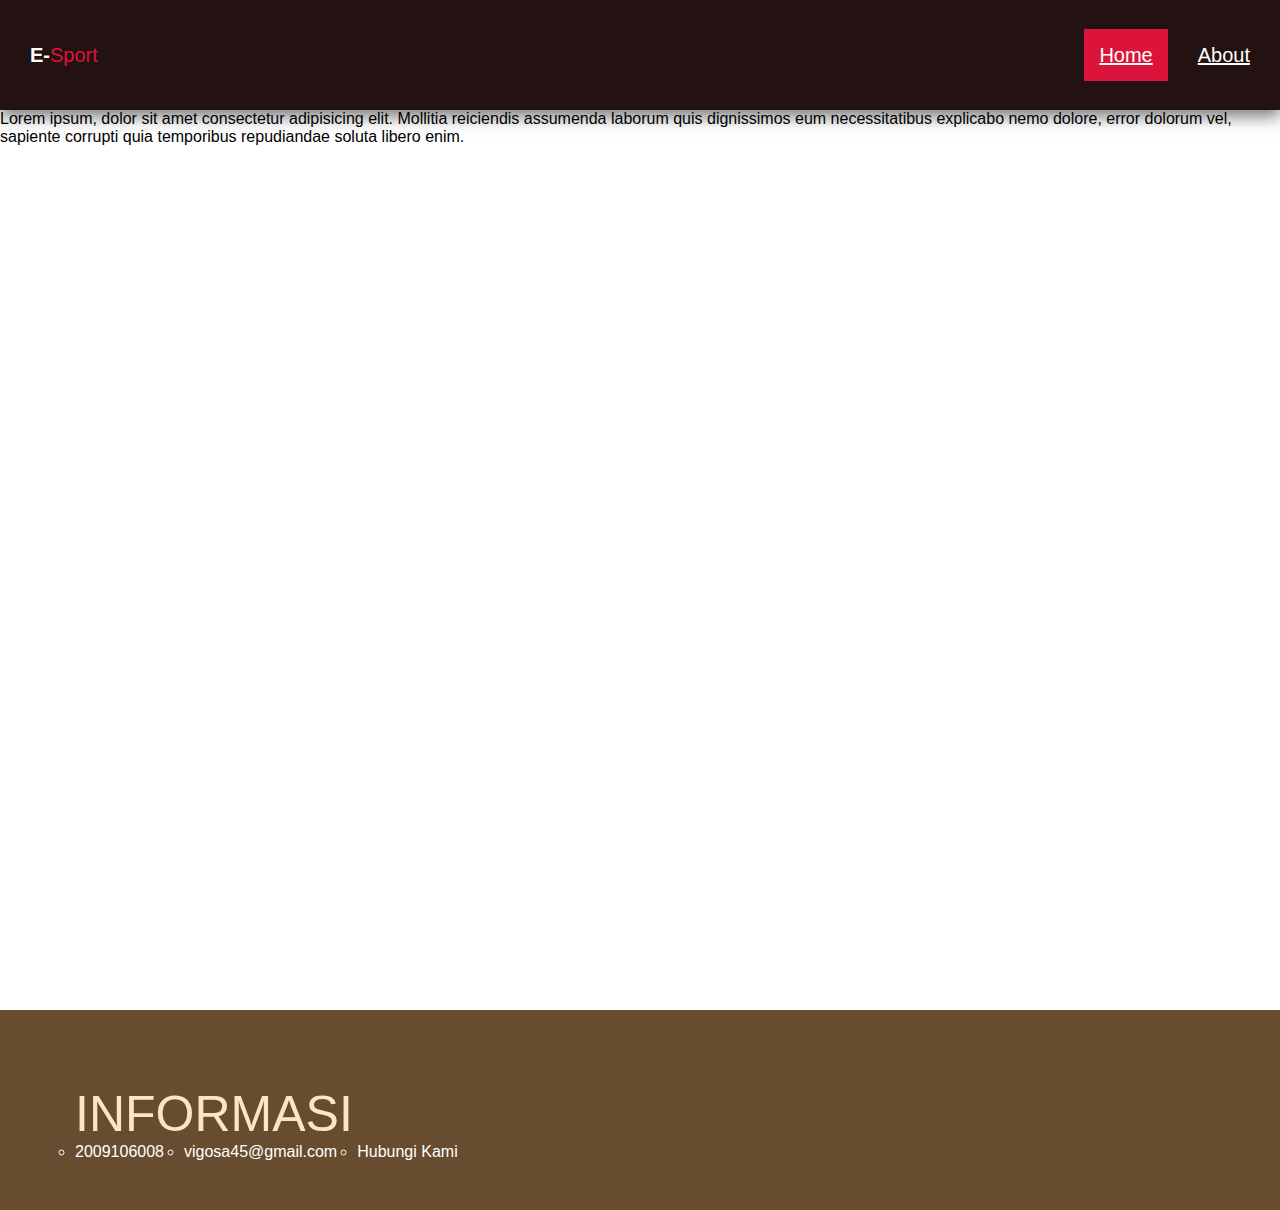
<file: Posttest2/index.html>
<!DOCTYPE html>
<html lang="en">
<head>
    <meta charset="UTF-8">
    <meta http-equiv="X-UA-Compatible" content="IE=edge">
    <meta name="viewport" content="width=device-width, initial-scale=1.0">
    <title>POST TEST 2</title>
    <link rel="stylesheet" href="stylesheet/style.css">
</head>
<body>
    <div class="header">
        <nav class="wrap">
            <div class="logo">
                <div class="firstname">e-</div>
                <div class="secondname">sport</div>
            </div>
            <ul class="nav">
                <li><a href="" class="active">home</a></li>
                <li><a href="">about</a></li>
            </ul>
        </nav>
    </div>
    
    <div class="main">
        <p>Lorem ipsum, dolor sit amet consectetur adipisicing elit. Mollitia reiciendis assumenda laborum quis dignissimos eum necessitatibus explicabo nemo dolore, error dolorum vel, sapiente corrupti quia temporibus repudiandae soluta libero enim.</p>
    </div>
    
    <div class="footer">
        <div class="footer1">INFORMASI</div>
        <div class="footer2">
          <ul">
            <li>2009106008</li>
            <li>vigosa45@gmail.com</li>
            <li>Hubungi Kami</li>
          </ul>
        </div>
      </div>
</body>
</html>
</file>
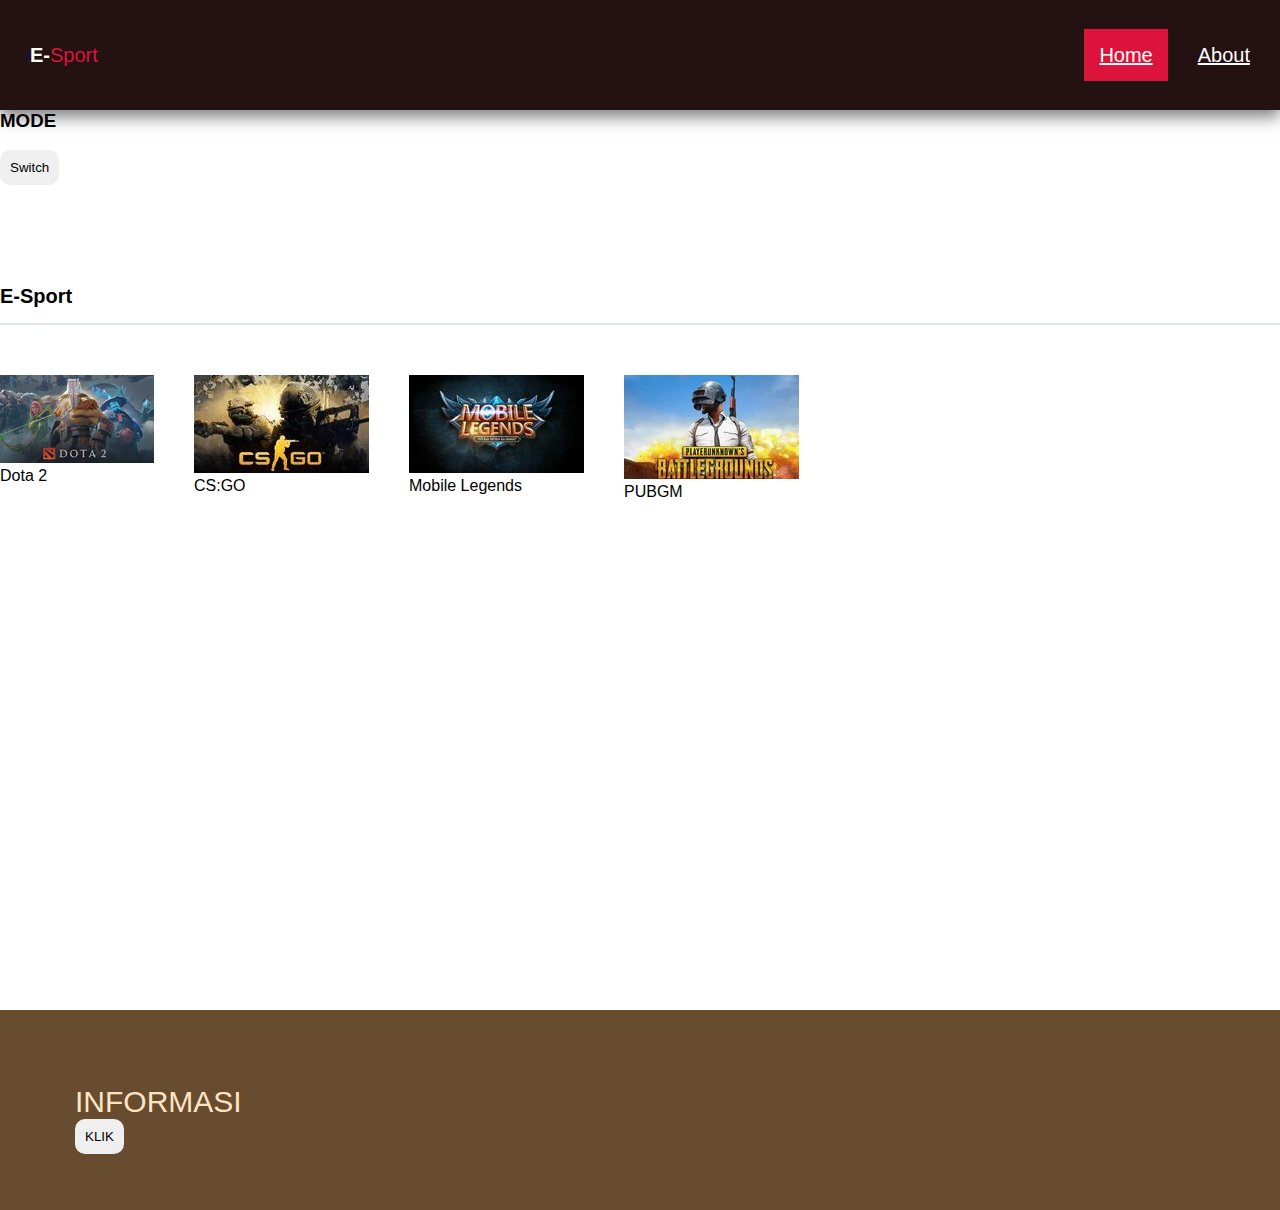
<file: Posttest3/index.html>
<!DOCTYPE html>
<html lang="en">
<head>
    <meta charset="UTF-8">
    <meta http-equiv="X-UA-Compatible" content="IE=edge">
    <meta name="viewport" content="width=device-width, initial-scale=1.0">
    <title>EviqEsport</title>
    <link rel="stylesheet" href="stylesheet/style.css">
    <script src="jQuery.js"></script>
</head>
<body>
    <div class="header">
        <nav class="wrap">
            <div class="logo">
                <div class="firstname">e-</div>
                <div class="secondname">sport</div>
            </div>
            <ul class="nav">
                <li><a href="" class="active">home</a></li>
                <li><a href="">about</a></li>
            </ul>
        </nav>
    </div>
    <div class="main">
        <h3>MODE</h3>
        <br>
        <button id="tombol">Switch</button>
        <p id="mode" style="display: none;">
            <button class="terangg" onclick="ubahWarna()">LIGHT</button>
            <button class="gelapp" onclick="ubahWarna()">DARK</button>
        </p>
        <br>
        <div class="contents">
            <h3 class="section-title">E-Sport</h3>
        
            <div class="contents-item">
              <img src="dota.jpg" alt="">
              <p>Dota 2</p>
            </div>
            <div class="contents-item">
              <img src="csgo.jpg" alt="">
              <p>CS:GO</p>
            </div>
            <div class="contents-item">
              <img src="mlbb.jpg" alt="">
              <p>Mobile Legends</p>
            </div>
            <div class="contents-item">
              <img src="PUBG.jpg" alt="">
              <p>PUBGM</p>
            </div>
          </div>
    </div>
    
    <div class="footer">
        <div class="footer1">INFORMASI</div>
        <button id="tmb-info">KLIK</button>
        <div class="footer2">
          <ul id="info" style="display:none;">
            <li>2009106008</li>
            <li>vigosa45@gmail.com</li>
            <li>CONTACT</li>
          </ul>
        </div>
      </div>
    <script src="javascript.js"></script>
</body>
</html>
</file>
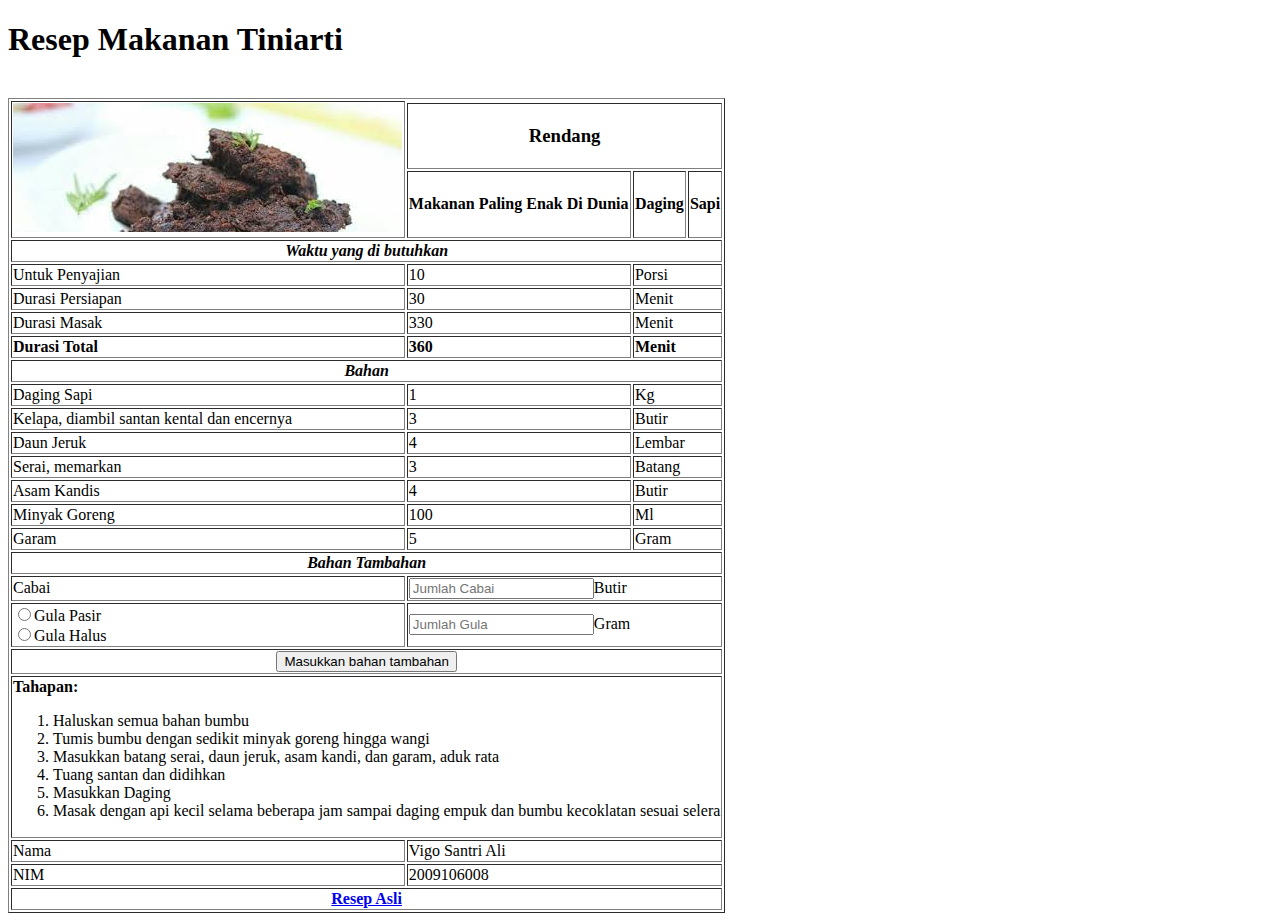
<file: posttest1.html>
<!DOCTYPE html>
<html lang="en">
<head>
    <meta charset="UTF-8">
    <meta http-equiv="X-UA-Compatible" content="IE=edge">
    <meta name="viewport" content="width=device-width, initial-scale=1.0">
    <title>POSTTEST 1 Vigo</title>
</head>
<body>
    <h1>Resep Makanan Tiniarti</h1>
    <table border="1">
        <tr>
            <td rowspan="3">
                <img src="rendang.jpg" alt="rendang">
            </td>
        </tr>
        <tr>
            <th colspan="3"><h3>Rendang</h3></th>
        </tr>
        <tr>
            <td><h4>Makanan Paling Enak Di Dunia</h4></td>
            <td><h4>Daging</h4></td>
            <td><h4>Sapi</h4></td>
        </tr>
        <tr>
            <th colspan="4"><b><i>Waktu yang di butuhkan</i></b></th>
        </tr>
        <tr>
            <td>Untuk Penyajian</td>
            <td>10</td>
            <td colspan="2">Porsi</td>
        </tr>
        <tr>
            <td>Durasi Persiapan</td>
            <td>30</td>
            <td colspan="2">Menit</td>
        </tr>
        <tr>
            <td>Durasi Masak</td>
            <td>330</td>
            <td colspan="2">Menit</td>
        </tr>
        <tr>
            <td><b>Durasi Total</b></td>
            <td><b>360</b></td>
            <td colspan="2"><b>Menit</b></td>
        </tr>
        <tr>
            <th colspan="4"><b><i>Bahan</i></b></th>
        </tr>
        <tr>
            <td>Daging Sapi</td>
            <td>1</td>
            <td colspan="2">Kg</td>
        </tr>
        <tr>
            <td>Kelapa, diambil santan kental dan encernya</td>
            <td>3</td>
            <td colspan="2">Butir</td>
        </tr>
        <tr>
            <td>Daun Jeruk</td>
            <td>4</td>
            <td colspan="2">Lembar</td>
        </tr>
        <tr>
            <td>Serai, memarkan</td>
            <td>3</td>
            <td colspan="2">Batang</td>
        </tr>
        <tr>
            <td>Asam Kandis</td>
            <td>4</td>
            <td colspan="2">Butir</td>
        </tr>
        <tr>
            <td>Minyak Goreng</td>
            <td>100</td>
            <td colspan="2">Ml</td>
        </tr>
        <tr>
            <td>Garam</td>
            <td>5</td>
            <td colspan="2">Gram</td>
        </tr>
        <tr>
            <th colspan="4"><b><i>Bahan Tambahan</i></b></th>
        </tr>
        <tr>
            <td>Cabai</td>
            <td colspan="3"><input type="number" placeholder="Jumlah Cabai">Butir</td>
        </tr>
        <tr>
            <td rowspan="2"><input type="Radio" name="Gula">Gula Pasir<br>
                <input type="Radio" name="Gula">Gula Halus</td>
            <td colspan="3" rowspan="2"><input type="number" placeholder="Jumlah Gula">Gram</td><br>
        </tr>
        <tr>
        </tr>
        <tr>
            <th colspan="4"><input type="submit" name="submit" value="Masukkan bahan tambahan"></th>
        </tr>
        <tr>
            <td colspan="4"><b>Tahapan:</b>
                <ol>
                    <li>Haluskan semua bahan bumbu</li>
                    <li>Tumis bumbu dengan sedikit minyak goreng hingga wangi</li>
                    <li>Masukkan batang serai, daun jeruk, asam kandi, dan garam, aduk rata</li>
                    <li>Tuang santan dan didihkan</li>
                    <li>Masukkan Daging</li>
                    <li>Masak dengan api kecil selama beberapa jam sampai daging empuk dan bumbu kecoklatan sesuai selera</li>
                </ol>
            </td>
        </tr>
        <tr>
            <td>Nama</td>
            <td colspan="3">Vigo Santri Ali</td>
        </tr>
        <tr>
            <td>NIM</td>
            <td colspan="3">2009106008</td>
        </tr>
        <tr>
            <th colspan="4"><a href="https://food.detik.com/info-kuliner/d-5567228/resep-rendang-sapi-khas-padang-dan-tips-memasaknya">Resep Asli</a></th>
        </tr>
    </table>
</body>
</html>
</file>
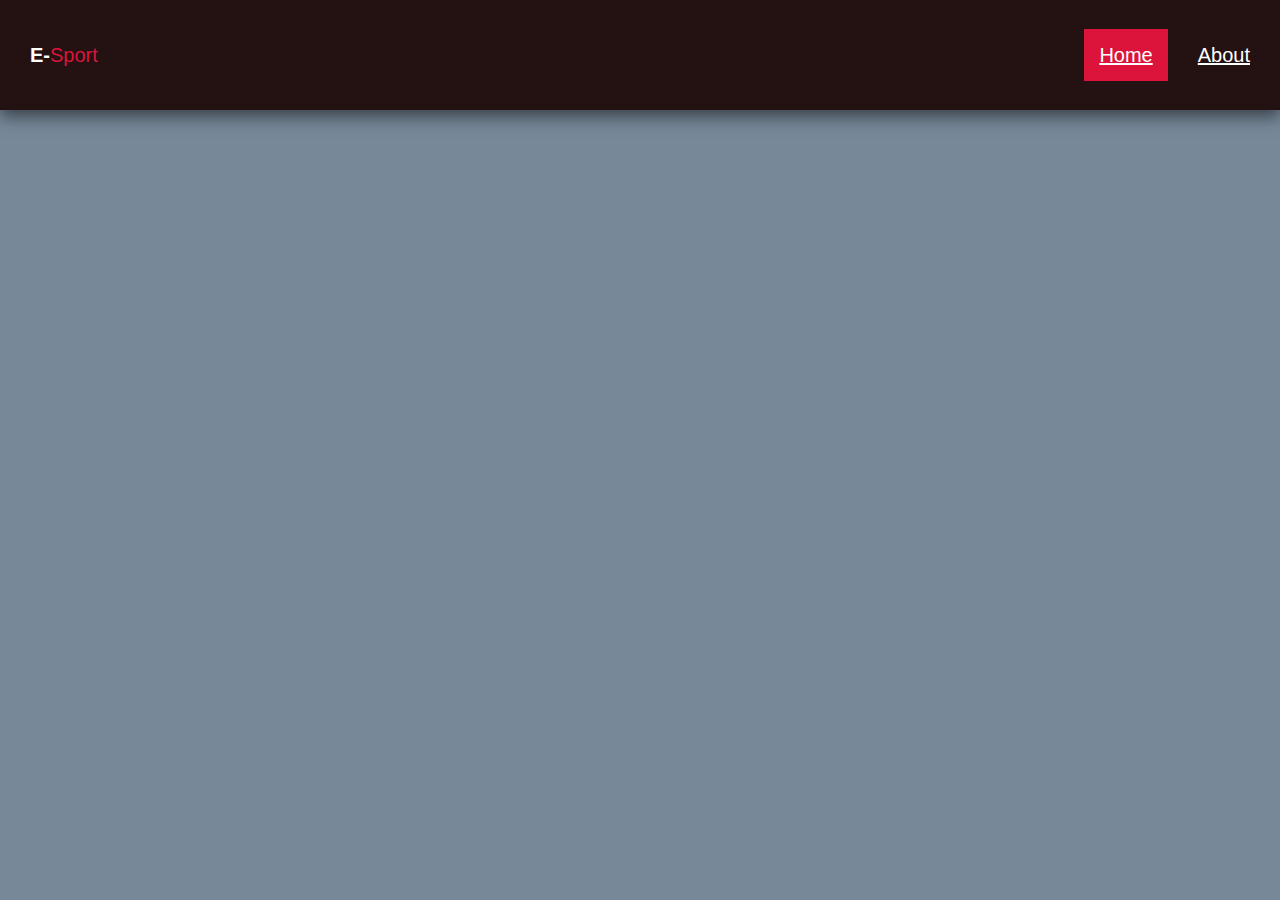
<file: PT2/posttest2.html>
<!DOCTYPE html>
<html lang="en">
<head>
    <meta charset="UTF-8">
    <meta http-equiv="X-UA-Compatible" content="IE=edge">
    <meta name="viewport" content="width=device-width, initial-scale=1.0">
    <title>POST TEST 2</title>
    <link rel="stylesheet" href="stylesheet/style.css">
</head>
<body>
    <div class="header">
        <nav class="wrap">
            <div class="logo">
                <div class="firstname">e-</div>
                <div class="secondname">sport</div>
            </div>
            <ul class="nav">
                <li><a href="" class="active">home</a></li>
                <li><a href="">about</a></li>
            </ul>
        </nav>
    </div>
    
</body>
</html>
</file>
<file: Posttest2/stylesheet/style.css>
*, html, body{
    margin: 0;
    padding: 0;
    font-family: Impact, Haettenschweiler, 'Arial Narrow Bold', sans-serif;
}

.header {
    display: flex;
    width: 100%;
    /* height: 100vh; */
    background-color: lightslategrey;
}

.wrap{
    display: flex;
    justify-content: space-between;
    align-items: center;
    width: 100%;
    font-size: 20px;
    padding: 15px;
    height: 80px;
    background-color: rgb(36, 17, 17);
    box-shadow: 0 7px 15px 0 rgba(0, 0, 0, 0.5);

}

.logo{
    display: flex;
    flex-direction: row;
    font-size: 1,5em;
    padding: 15px;
    text-transform: capitalize;
}

.firstname{
    color: white;
    font-weight: 700;
}

.secondname{
    color: crimson;
    font-weight: 400;
    
}

.nav{
    display: flex;
    justify-content: center;
    align-items: center;

}

.nav li{
    list-style: none;
    padding: 15px;
}

.nav li a{
    color: white;
    font-size: 20px;
    text-transform: capitalize;
}

.nav li a:hover{
    color:crimson;
    transition: all 0.5s ease-in-out;
}

.active{
    background-color: crimson;
    color: white;
    padding: 15px;
}

.active:hover{
    color: white !important;
}

.main{
    display: flex;
    justify-content: center;
    height: 100vh;
}

.footer{
    background-color:#674c2f;
    color: #fff;
    height: 50px;
    padding: 75px;
}

.footer1{
    font-size: 50px;
    float: top;
    color: bisque;
}

.footer2 li{
    padding-bottom: 20px;
    float: left;
    padding-right: 20px;
    list-style: circle;
}
</file>
<file: Posttest3/stylesheet/style.css>
*, html, body{
    margin: 0;
    padding: 0;
    font-family: Impact, Haettenschweiler, 'Arial Narrow Bold', sans-serif;
}

.header {
    display: flex;
    width: 100%;
    /* height: 100vh; */
    background-color: lightslategrey;
}

.wrap{
    display: flex;
    justify-content: space-between;
    align-items: center;
    width: 100%;
    font-size: 20px;
    padding: 15px;
    height: 80px;
    background-color: rgb(36, 17, 17);
    box-shadow: 0 7px 15px 0 rgba(0, 0, 0, 0.5);

}

.logo{
    display: flex;
    flex-direction: row;
    font-size: 1,5em;
    padding: 15px;
    text-transform: capitalize;
}

.firstname{
    color: white;
    font-weight: 700;
}

.secondname{
    color: crimson;
    font-weight: 400;
    
}

.nav{
    display: flex;
    justify-content: center;
    align-items: center;

}

.nav li{
    list-style: none;
    padding: 15px;
}

.nav li a{
    color: white;
    font-size: 20px;
    text-transform: capitalize;
}

.nav li a:hover{
    color:crimson;
    transition: all 0.5s ease-in-out;
}

.active{
    background-color: crimson;
    color: white;
    padding: 15px;
}

.active:hover{
    color: white !important;
}

.main{
    /* display: flex; */
    height: 100vh;
}

.footer{
    background-color:#674c2f;
    color: #fff;
    height: 50px;
    padding: 75px;
}

.footer1{
    font-size: 30px;
    float: top;
    color: bisque;
}

.footer2 li{
    padding-bottom: 20px;
    float: right;
    /* padding-right: 20px; */
    padding-left: 20px;
    list-style: circle;
}


.main button{
    padding: 10px;
    border: none;
    border-radius: 10px;
}
 .main button.terangg{
    display: none;
    background-color: #ddd;
 }
.main button.gelapp{
    background-color: #674c2f;
    color: #fff;
}

body.gelap {
    background-color: black;
}

.gelap .main {
    background-color: rgb(5, 4, 4);
    color: white;
}

.gelap .main button.terangg {
    display: inline;
}
.gelap .main button.gelapp {
    display: none;
}

.contents{
    margin-top: 100px;
    height: 500px;
}
.contents-item{
    float: left;
    margin-right: 40px;
}
.section-title{
    border-bottom: 2px solid #dee7ec;
    font-size: 20px;
    padding-bottom: 15px;
    margin-bottom: 50px;
}

.footer button{
    padding: 10px;
    border: none;
    float: bottom;
    border-radius: 10px;
}
</file>
<file: PT2/stylesheet/style.css>
*, html, body{
    margin: 0;
    padding: 0;
    font-family: Impact, Haettenschweiler, 'Arial Narrow Bold', sans-serif;
}

.header {
    display: flex;
    width: 100%;
    height: 100vh;
    background-color: lightslategrey;
}

.wrap{
    display: flex;
    justify-content: space-between;
    align-items: center;
    width: 100%;
    font-size: 20px;
    padding: 15px;
    height: 80px;
    background-color: rgb(36, 17, 17);
    box-shadow: 0 7px 15px 0 rgba(0, 0, 0, 0.5);

}

.logo{
    display: flex;
    flex-direction: row;
    font-size: 1,5em;
    padding: 15px;
    text-transform: capitalize;
}

.firstname{
    color: white;
    font-weight: 700;
}

.secondname{
    color: crimson;
    font-weight: 400;
    
}

.nav{
    display: flex;
    justify-content: center;
    align-items: center;

}

.nav li{
    list-style: none;
    padding: 15px;
}

.nav li a{
    color: white;
    font-size: 20px;
    text-transform: capitalize;
}

.nav li a:hover{
    color:crimson;
    transition: all 0.5s ease-in-out;
}

.active{
    background-color: crimson;
    color: white;
    padding: 15px;
}

.active:hover{
    color: white !important;
}
</file>
